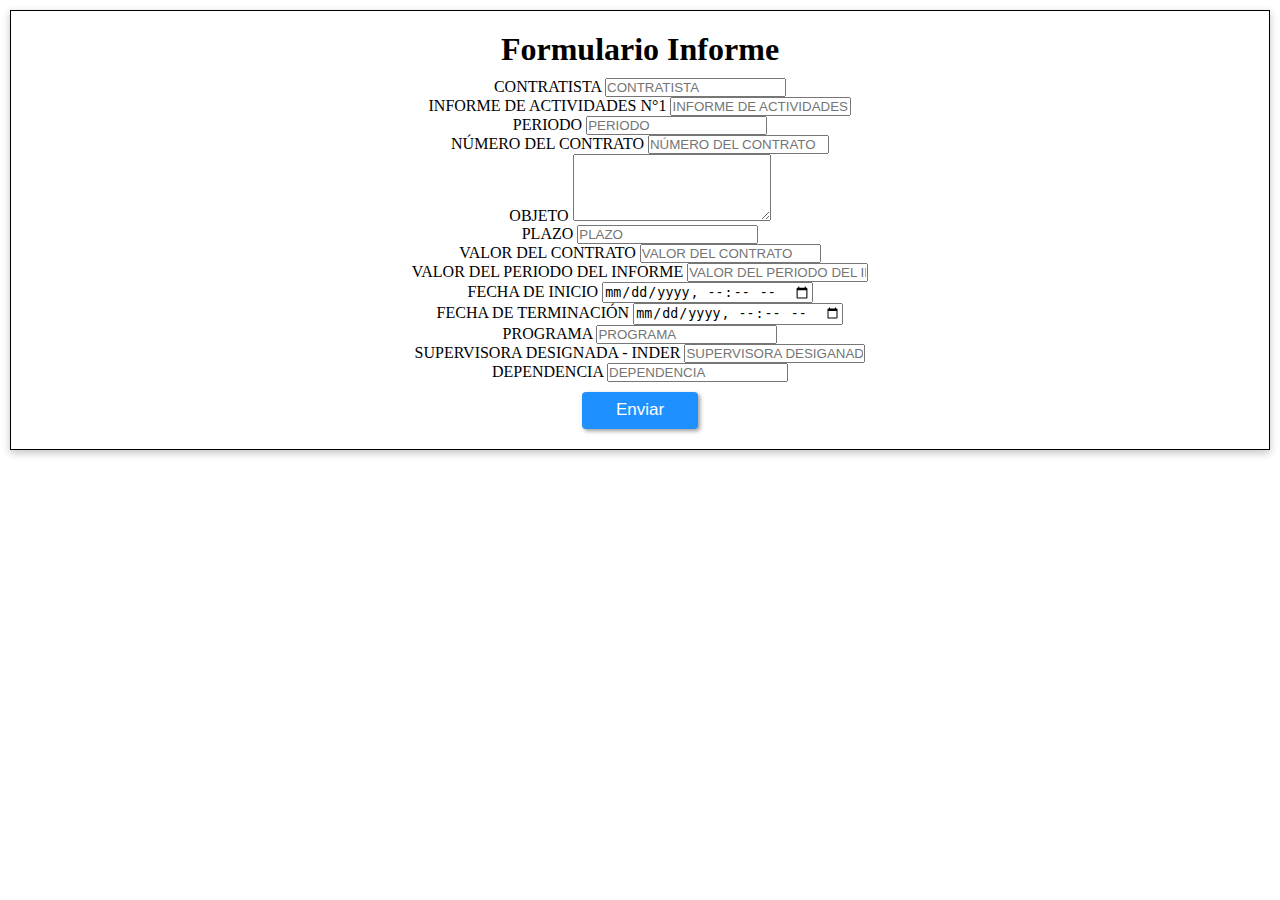
<file: formulario.html>
<!DOCTYPE html>
<html lang="es">

<head>
    <meta charset="UTF-8">
    <meta http-equiv="X-UA-Compatible" content="IE=edge">
    <meta name="viewport" content="width=device-width, initial-scale=1.0">
    <title>Formulario</title>
    <link rel="stylesheet" href="css/estilos_form.css">
    <link rel="shortcut icon" href="img/imagen_2.png" type="image/x-icon">
    <link href="https://cdn.jsdelivr.net/npm/bootstrap@5.3.0-alpha3/dist/css/bootstrap.min.css" rel="stylesheet"
        integrity="sha384-KK94CHFLLe+nY2dmCWGMq91rCGa5gtU4mk92HdvYe+M/SXH301p5ILy+dN9+nJOZ" crossorigin="anonymous">
</head>

<body>

    <!-- container padre -->
    <div class="container-fluid">

         <!-- container secundario -->
        <div class="container">

            <!-- formulario de registro de datos -->
            <form action="">

                <div class="titulo">
                    <h1>Formulario Informe</h1>
                </div>


                <div class="mb-3">
                    <label for="exampleFormControlInput1" class="form-label">CONTRATISTA</label>
                    <input type="text" class="form-control" id="exampleFormControlInput1" placeholder="CONTRATISTA">
                </div>

                <div class="mb-3">
                    <label for="exampleFormControlInput1" class="form-label">INFORME DE ACTIVIDADES N°1</label>
                    <input type="text" class="form-control" id="exampleFormControlInput1"
                        placeholder="INFORME DE ACTIVIDADES N°1">
                </div>

                <div class="mb-3">
                    <label for="exampleFormControlInput1" class="form-label">PERIODO</label>
                    <input type="text" class="form-control" id="exampleFormControlInput1"
                        placeholder="PERIODO">
                </div>

                <div class="mb-3">
                    <label for="exampleFormControlInput1" class="form-label">NÚMERO DEL CONTRATO</label>
                    <input type="text" class="form-control" id="exampleFormControlInput1"
                        placeholder="NÚMERO DEL CONTRATO">
                </div>
                <div class="mb-3">
                    <label for="exampleFormControlTextarea1" class="form-label">OBJETO</label>
                    <textarea class="form-control" id="exampleFormControlTextarea1" rows="3"></textarea>
                </div>

                <div class="mb-3">
                    <label for="exampleFormControlInput1" class="form-label">PLAZO</label>
                    <input type="text" class="form-control" id="exampleFormControlInput1"
                        placeholder="PLAZO">
                </div>

                <div class="mb-3">
                    <label for="exampleFormControlInput1" class="form-label">VALOR DEL CONTRATO</label>
                    <input type="text" class="form-control" id="exampleFormControlInput1"
                        placeholder="VALOR DEL CONTRATO">
                </div>

                <div class="mb-3">
                    <label for="exampleFormControlInput1" class="form-label">VALOR DEL PERIODO DEL INFORME</label>
                    <input type="text" class="form-control" id="exampleFormControlInput1"
                        placeholder="VALOR DEL PERIODO DEL INFORME">
                </div>

                <div class="mb-3">
                    <label for="exampleFormControlInput1" class="form-label">FECHA DE INICIO</label>
                    <input type="datetime-local" class="form-control" id="exampleFormControlInput1">
                </div>

                <div class="mb-3">
                    <label for="exampleFormControlInput1" class="form-label">FECHA DE TERMINACIÓN</label>
                    <input type="datetime-local" class="form-control" id="exampleFormControlInput1">
                </div>

                <div class="mb-3">
                    <label for="exampleFormControlInput1" class="form-label">PROGRAMA</label>
                    <input type="text" class="form-control" id="exampleFormControlInput1"
                        placeholder="PROGRAMA">
                </div>

                <div class="mb-3">
                    <label for="exampleFormControlInput1" class="form-label">SUPERVISORA DESIGNADA - INDER</label>
                    <input type="text" class="form-control" id="exampleFormControlInput1"
                        placeholder="SUPERVISORA DESIGANADA - INDER">
                </div>

                <div class="mb-3">
                    <label for="exampleFormControlInput1" class="form-label">DEPENDENCIA</label>
                    <input type="text" class="form-control" id="exampleFormControlInput1"
                        placeholder="DEPENDENCIA">
                </div>

                <div class="button">
                    <button>
                        Enviar
                    </button>
                </div>
            </form>


        </div>
    </div>
    <script src="https://cdn.jsdelivr.net/npm/bootstrap@5.3.0-alpha3/dist/js/bootstrap.bundle.min.js"
        integrity="sha384-ENjdO4Dr2bkBIFxQpeoTz1HIcje39Wm4jDKdf19U8gI4ddQ3GYNS7NTKfAdVQSZe"
        crossorigin="anonymous"></script>
</body>

</html>
</file>
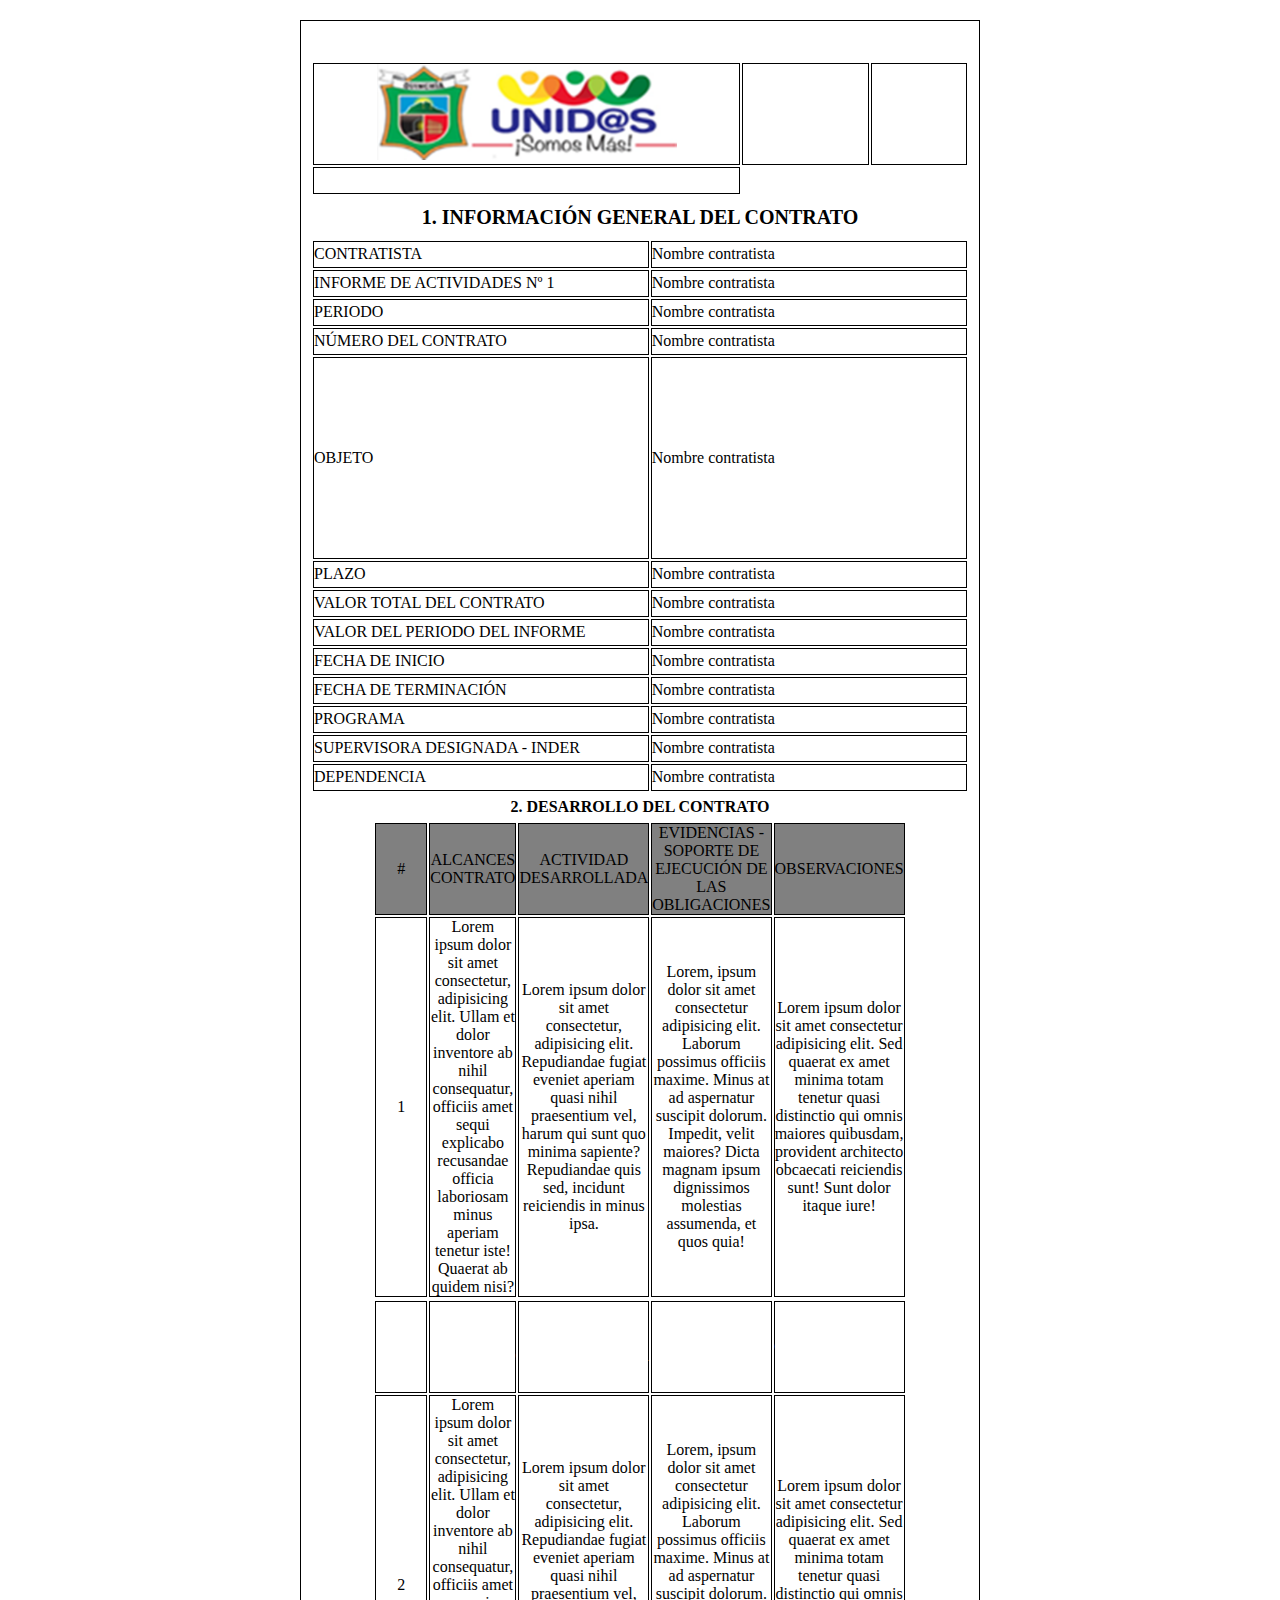
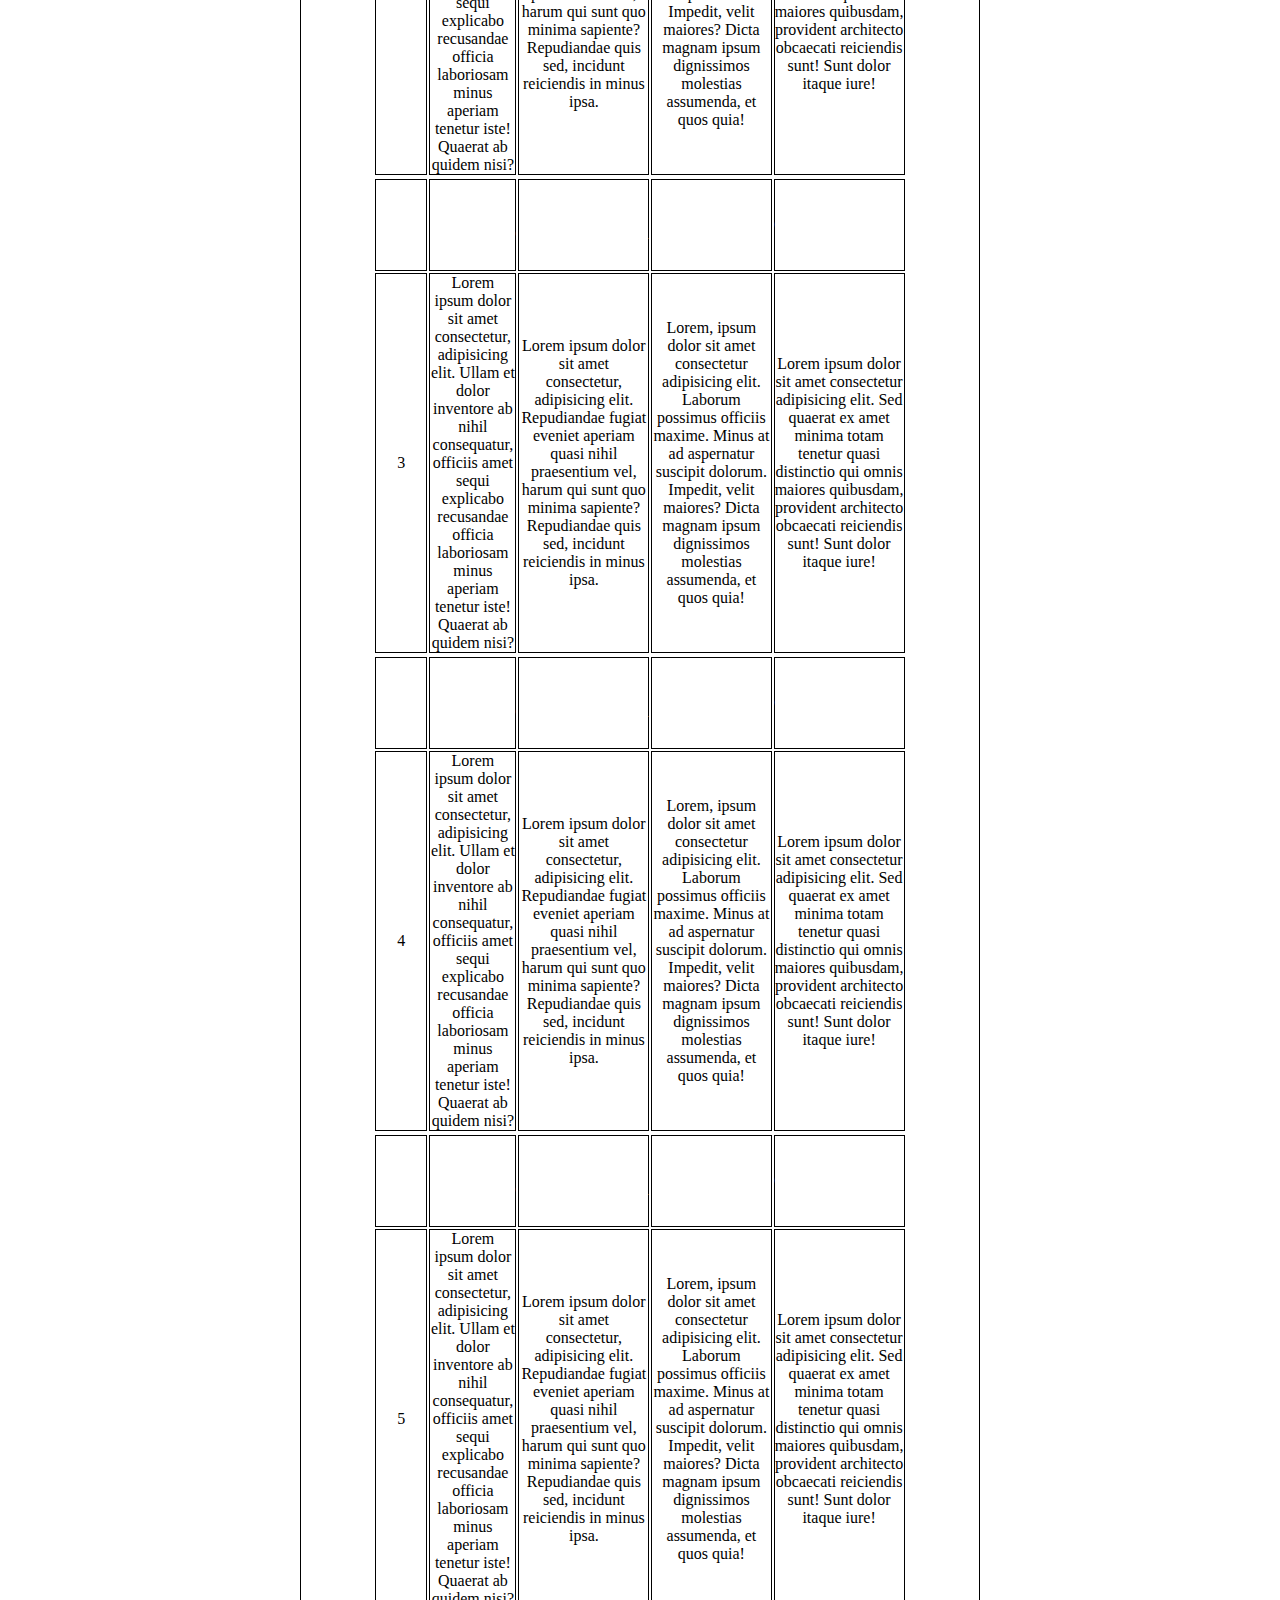
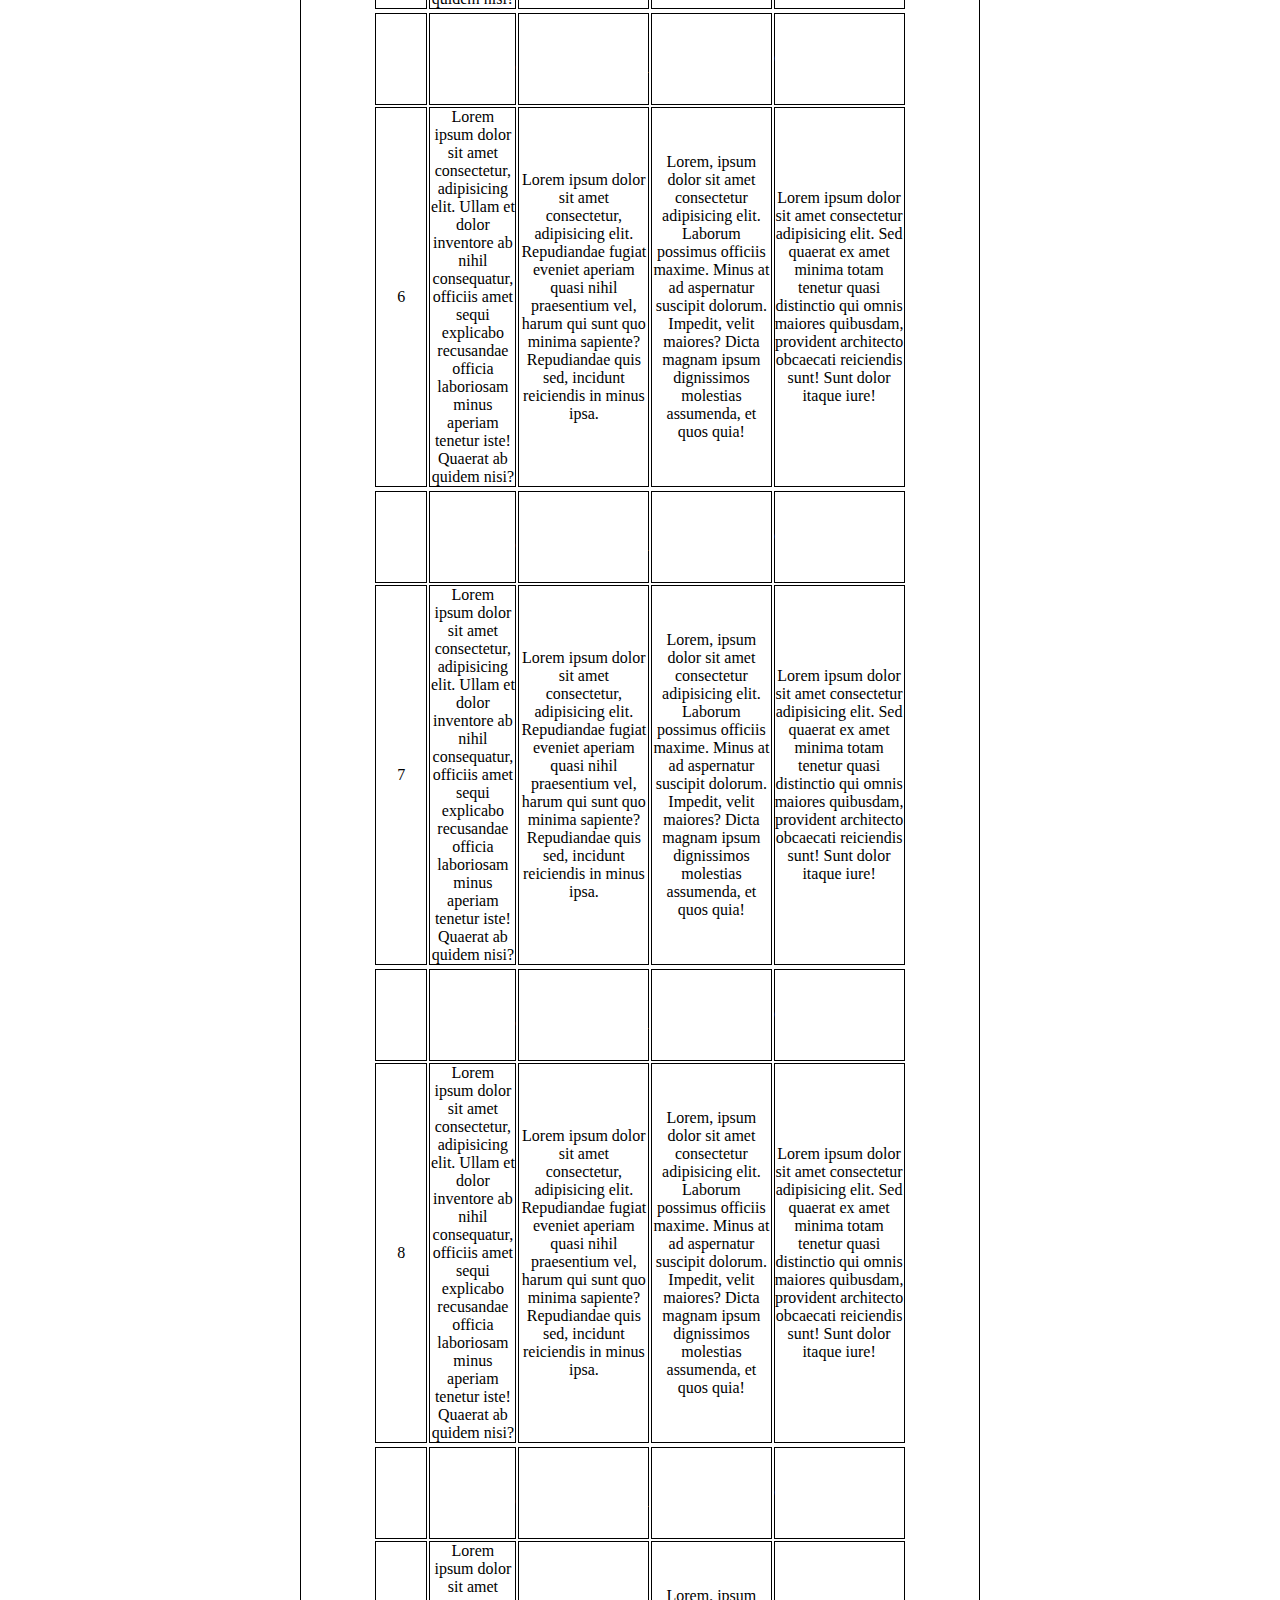
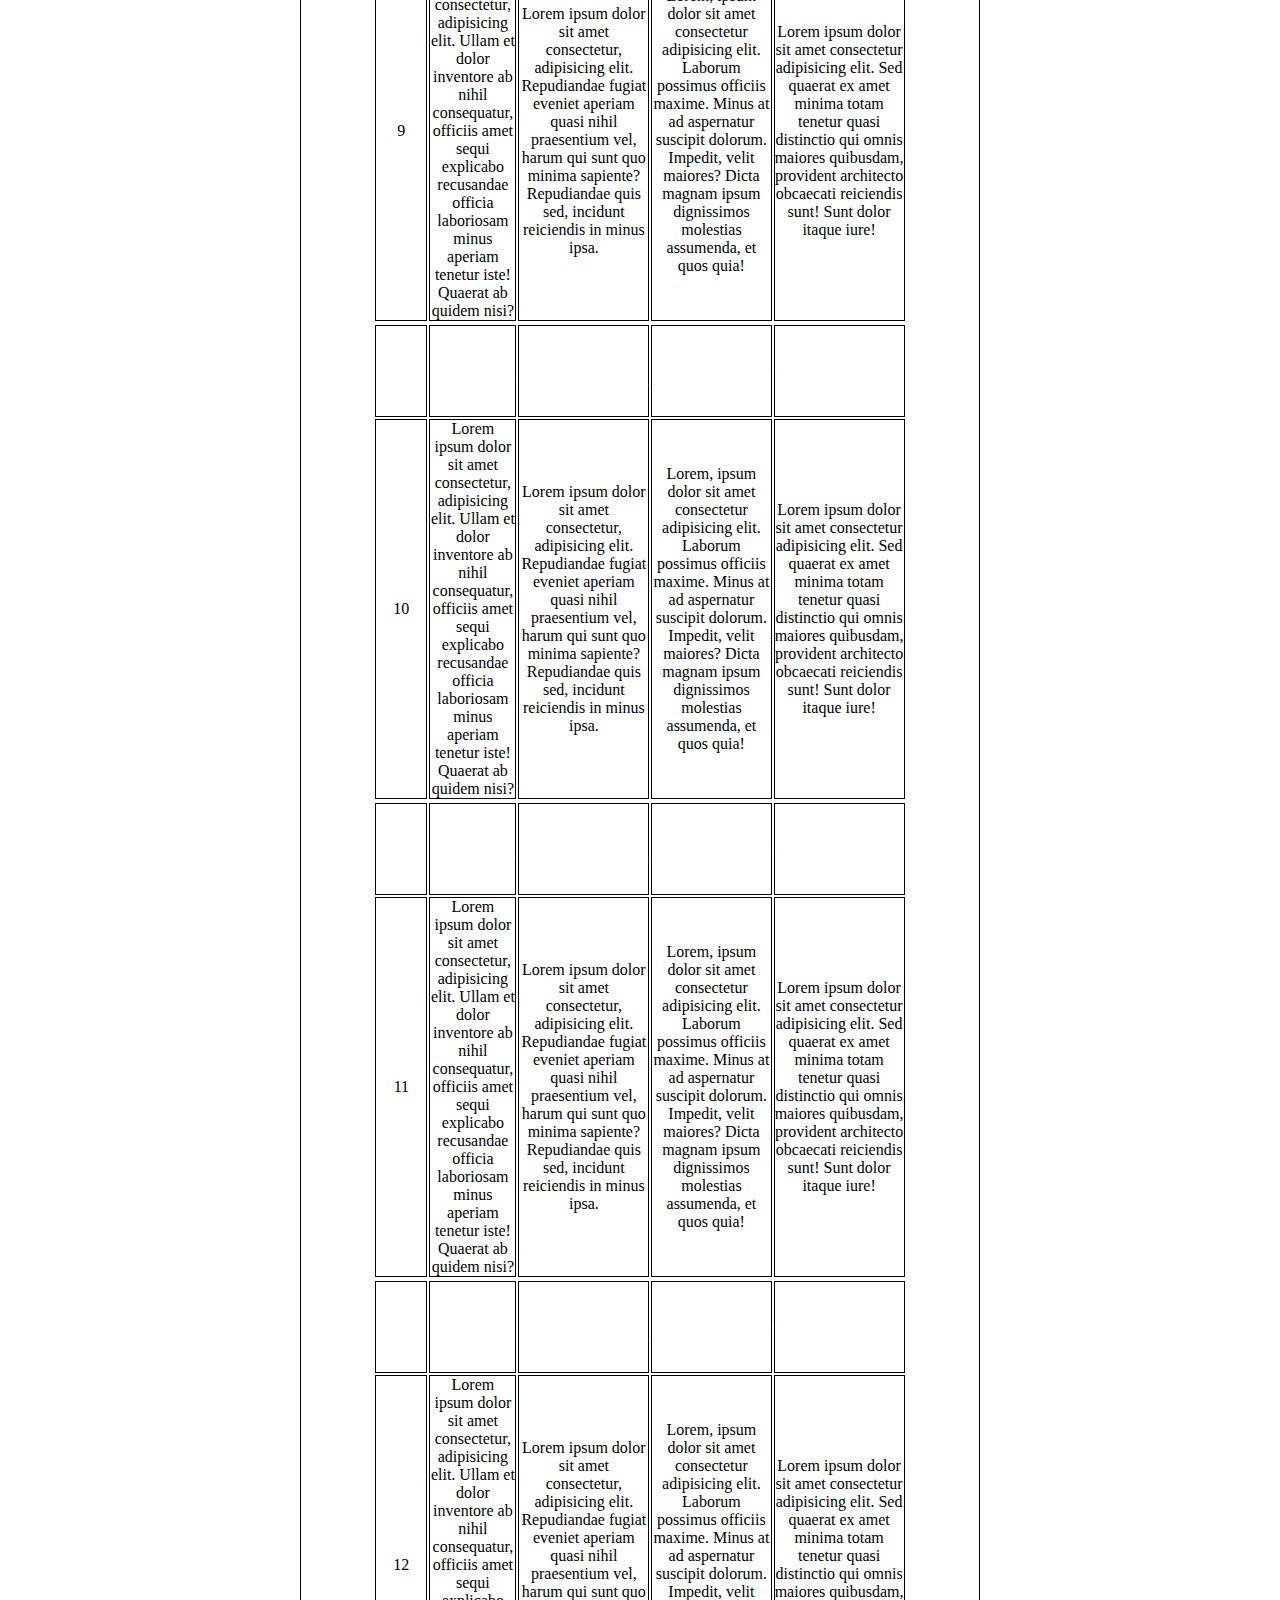
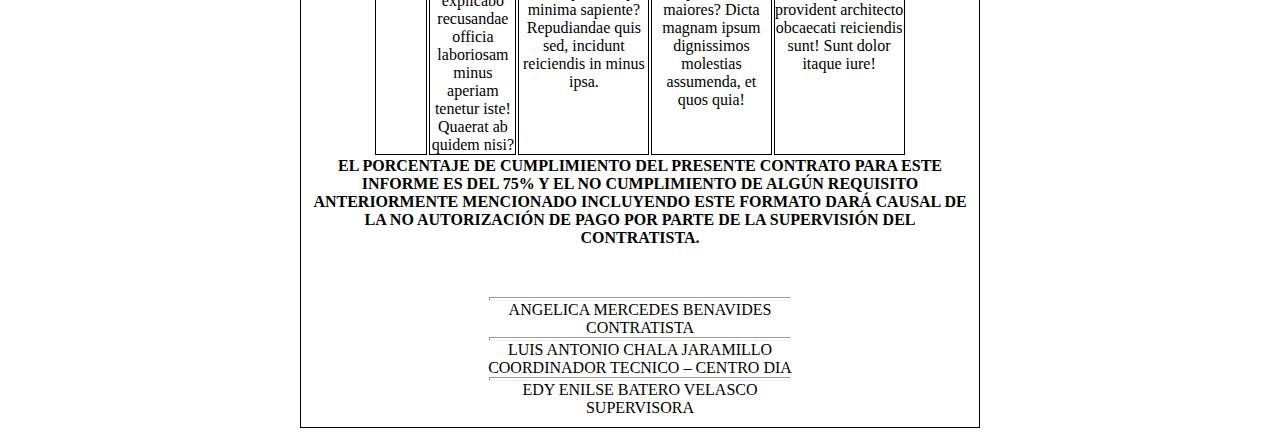
<file: index2.html>
<!DOCTYPE html>
<html lang="en">

<head>
    <meta charset="UTF-8">
    <meta http-equiv="X-UA-Compatible" content="IE=edge">
    <meta name="viewport" content="width=device-width, initial-scale=1.0">
    <title>Gestión documental</title>
    <link rel="stylesheet" href="css/estilos.css">
</head>

<body>
    <div class="container">

        <table class="tablauno">
            <tr>
                <th id="imagen">
                    <img src="img/imagen_contrato.png" alt="">
                </th>
                <td id="uno"></td>
                <td id="dos"></td>
            </tr>
            <div class="tresa">

                <tr>
                    <td id="tres"></td>
                </tr>
            </div>

        </table>
        <div class="titulouno">

            <h4>1. INFORMACIÓN GENERAL DEL CONTRATO</h1>
        </div>
        
        <table class="tablados">
            <tr>
                <td>CONTRATISTA</td>
                <td>Nombre contratista</td>
            </tr>
            <tr>
                <td>INFORME DE ACTIVIDADES Nº 1</td>
                <td>Nombre contratista</td>
            </tr>
            <tr>
                <td>PERIODO</td>
                <td>Nombre contratista</td>
            </tr>
            <tr>
                <td>NÚMERO DEL CONTRATO</td>
                <td>Nombre contratista</td>
            </tr>
            <tr>
                <td id="objeto">OBJETO</td>
                <td id="objetodos">Nombre contratista</td>
            </tr>
            <tr>
                <td>PLAZO</td>
                <td>Nombre contratista</td>
            </tr>
            <tr>
                <td>VALOR TOTAL DEL CONTRATO</td>
                <td>Nombre contratista</td>
            </tr>
            <tr>
                <td>VALOR DEL PERIODO DEL INFORME</td>
                <td>Nombre contratista</td>
            </tr>
            <tr>
                <td>FECHA DE INICIO</td>
                <td>Nombre contratista</td>
            </tr>
            <tr>
                <td>FECHA DE TERMINACIÓN</td>
                <td>Nombre contratista</td>
            </tr>
            <tr>
                <td>PROGRAMA</td>
                <td>Nombre contratista</td>
            </tr>
            <tr>
                <td>SUPERVISORA DESIGNADA - INDER</td>
                <td>Nombre contratista</td>
            </tr>
            <tr>
                <td>DEPENDENCIA</td>
                <td>Nombre contratista</td>
            </tr>
        </table>

        <div class="titulodos">

            <h4>2. DESARROLLO DEL CONTRATO</h1>
        </div>

        <table class="tablatres">
            <tr id="cabeza">
                <td id="numeroa">#</td>
                <td>ALCANCES CONTRATO</td>
                <td>ACTIVIDAD DESARROLLADA</td>
                <td>EVIDENCIAS - SOPORTE DE EJECUCIÓN DE LAS OBLIGACIONES</td>
                <td>OBSERVACIONES</td>
            </tr>
            <tr>
                <td>1</td>
                <td>Lorem ipsum dolor sit amet consectetur, adipisicing elit. Ullam et dolor inventore ab nihil consequatur, officiis amet sequi explicabo recusandae officia laboriosam minus aperiam tenetur iste! Quaerat ab quidem nisi?</td>
                <td>Lorem ipsum dolor sit amet consectetur, adipisicing elit. Repudiandae fugiat eveniet aperiam quasi nihil praesentium vel, harum qui sunt quo minima sapiente? Repudiandae quis sed, incidunt reiciendis in minus ipsa.</td>
                <td>Lorem, ipsum dolor sit amet consectetur adipisicing elit. Laborum possimus officiis maxime. Minus at ad aspernatur suscipit dolorum. Impedit, velit maiores? Dicta magnam ipsum dignissimos molestias assumenda, et quos quia!</td>
                <td>Lorem ipsum dolor sit amet consectetur adipisicing elit. Sed quaerat ex amet minima totam tenetur quasi distinctio qui omnis maiores quibusdam, provident architecto obcaecati reiciendis sunt! Sunt dolor itaque iure!</td>
            </tr>
        </table>
        <table class="tablatres">
            <tr id="invi">
                <td id="numeroa">#</td>
                <td>ALCANCES CONTRATO</td>
                <td>ACTIVIDAD DESARROLLADA</td>
                <td>EVIDENCIAS - SOPORTE DE EJECUCIÓN DE LAS OBLIGACIONES</td>
                <td>OBSERVACIONES</td>
            </tr>
            <tr>
                <td>2</td>
                <td>Lorem ipsum dolor sit amet consectetur, adipisicing elit. Ullam et dolor inventore ab nihil consequatur, officiis amet sequi explicabo recusandae officia laboriosam minus aperiam tenetur iste! Quaerat ab quidem nisi?</td>
                <td>Lorem ipsum dolor sit amet consectetur, adipisicing elit. Repudiandae fugiat eveniet aperiam quasi nihil praesentium vel, harum qui sunt quo minima sapiente? Repudiandae quis sed, incidunt reiciendis in minus ipsa.</td>
                <td>Lorem, ipsum dolor sit amet consectetur adipisicing elit. Laborum possimus officiis maxime. Minus at ad aspernatur suscipit dolorum. Impedit, velit maiores? Dicta magnam ipsum dignissimos molestias assumenda, et quos quia!</td>
                <td>Lorem ipsum dolor sit amet consectetur adipisicing elit. Sed quaerat ex amet minima totam tenetur quasi distinctio qui omnis maiores quibusdam, provident architecto obcaecati reiciendis sunt! Sunt dolor itaque iure!</td>
            </tr>
        </table>
        <table class="tablatres">
            <tr id="invi">
                <td id="numeroa">#</td>
                <td>ALCANCES CONTRATO</td>
                <td>ACTIVIDAD DESARROLLADA</td>
                <td>EVIDENCIAS - SOPORTE DE EJECUCIÓN DE LAS OBLIGACIONES</td>
                <td>OBSERVACIONES</td>
            </tr>
            <tr>
                <td>3</td>
                <td>Lorem ipsum dolor sit amet consectetur, adipisicing elit. Ullam et dolor inventore ab nihil consequatur, officiis amet sequi explicabo recusandae officia laboriosam minus aperiam tenetur iste! Quaerat ab quidem nisi?</td>
                <td>Lorem ipsum dolor sit amet consectetur, adipisicing elit. Repudiandae fugiat eveniet aperiam quasi nihil praesentium vel, harum qui sunt quo minima sapiente? Repudiandae quis sed, incidunt reiciendis in minus ipsa.</td>
                <td>Lorem, ipsum dolor sit amet consectetur adipisicing elit. Laborum possimus officiis maxime. Minus at ad aspernatur suscipit dolorum. Impedit, velit maiores? Dicta magnam ipsum dignissimos molestias assumenda, et quos quia!</td>
                <td>Lorem ipsum dolor sit amet consectetur adipisicing elit. Sed quaerat ex amet minima totam tenetur quasi distinctio qui omnis maiores quibusdam, provident architecto obcaecati reiciendis sunt! Sunt dolor itaque iure!</td>
            </tr>
        </table>
        <table class="tablatres">
            <tr id="invi">
                <td id="numeroa">#</td>
                <td>ALCANCES CONTRATO</td>
                <td>ACTIVIDAD DESARROLLADA</td>
                <td>EVIDENCIAS - SOPORTE DE EJECUCIÓN DE LAS OBLIGACIONES</td>
                <td>OBSERVACIONES</td>
            </tr>
            <tr>
                <td>4</td>
                <td>Lorem ipsum dolor sit amet consectetur, adipisicing elit. Ullam et dolor inventore ab nihil consequatur, officiis amet sequi explicabo recusandae officia laboriosam minus aperiam tenetur iste! Quaerat ab quidem nisi?</td>
                <td>Lorem ipsum dolor sit amet consectetur, adipisicing elit. Repudiandae fugiat eveniet aperiam quasi nihil praesentium vel, harum qui sunt quo minima sapiente? Repudiandae quis sed, incidunt reiciendis in minus ipsa.</td>
                <td>Lorem, ipsum dolor sit amet consectetur adipisicing elit. Laborum possimus officiis maxime. Minus at ad aspernatur suscipit dolorum. Impedit, velit maiores? Dicta magnam ipsum dignissimos molestias assumenda, et quos quia!</td>
                <td>Lorem ipsum dolor sit amet consectetur adipisicing elit. Sed quaerat ex amet minima totam tenetur quasi distinctio qui omnis maiores quibusdam, provident architecto obcaecati reiciendis sunt! Sunt dolor itaque iure!</td>
            </tr>
        </table>
        <table class="tablatres">
            <tr id="invi">
                <td id="numeroa">#</td>
                <td>ALCANCES CONTRATO</td>
                <td>ACTIVIDAD DESARROLLADA</td>
                <td>EVIDENCIAS - SOPORTE DE EJECUCIÓN DE LAS OBLIGACIONES</td>
                <td>OBSERVACIONES</td>
            </tr>
            <tr>
                <td>5</td>
                <td>Lorem ipsum dolor sit amet consectetur, adipisicing elit. Ullam et dolor inventore ab nihil consequatur, officiis amet sequi explicabo recusandae officia laboriosam minus aperiam tenetur iste! Quaerat ab quidem nisi?</td>
                <td>Lorem ipsum dolor sit amet consectetur, adipisicing elit. Repudiandae fugiat eveniet aperiam quasi nihil praesentium vel, harum qui sunt quo minima sapiente? Repudiandae quis sed, incidunt reiciendis in minus ipsa.</td>
                <td>Lorem, ipsum dolor sit amet consectetur adipisicing elit. Laborum possimus officiis maxime. Minus at ad aspernatur suscipit dolorum. Impedit, velit maiores? Dicta magnam ipsum dignissimos molestias assumenda, et quos quia!</td>
                <td>Lorem ipsum dolor sit amet consectetur adipisicing elit. Sed quaerat ex amet minima totam tenetur quasi distinctio qui omnis maiores quibusdam, provident architecto obcaecati reiciendis sunt! Sunt dolor itaque iure!</td>
            </tr>
        </table>
        <table class="tablatres">
            <tr id="invi">
                <td id="numeroa">#</td>
                <td>ALCANCES CONTRATO</td>
                <td>ACTIVIDAD DESARROLLADA</td>
                <td>EVIDENCIAS - SOPORTE DE EJECUCIÓN DE LAS OBLIGACIONES</td>
                <td>OBSERVACIONES</td>
            </tr>
            <tr>
                <td>6</td>
                <td>Lorem ipsum dolor sit amet consectetur, adipisicing elit. Ullam et dolor inventore ab nihil consequatur, officiis amet sequi explicabo recusandae officia laboriosam minus aperiam tenetur iste! Quaerat ab quidem nisi?</td>
                <td>Lorem ipsum dolor sit amet consectetur, adipisicing elit. Repudiandae fugiat eveniet aperiam quasi nihil praesentium vel, harum qui sunt quo minima sapiente? Repudiandae quis sed, incidunt reiciendis in minus ipsa.</td>
                <td>Lorem, ipsum dolor sit amet consectetur adipisicing elit. Laborum possimus officiis maxime. Minus at ad aspernatur suscipit dolorum. Impedit, velit maiores? Dicta magnam ipsum dignissimos molestias assumenda, et quos quia!</td>
                <td>Lorem ipsum dolor sit amet consectetur adipisicing elit. Sed quaerat ex amet minima totam tenetur quasi distinctio qui omnis maiores quibusdam, provident architecto obcaecati reiciendis sunt! Sunt dolor itaque iure!</td>
            </tr>
        </table>
        <table class="tablatres">
            <tr id="invi">
                <td id="numeroa">#</td>
                <td>ALCANCES CONTRATO</td>
                <td>ACTIVIDAD DESARROLLADA</td>
                <td>EVIDENCIAS - SOPORTE DE EJECUCIÓN DE LAS OBLIGACIONES</td>
                <td>OBSERVACIONES</td>
            </tr>
            <tr>
                <td>7</td>
                <td>Lorem ipsum dolor sit amet consectetur, adipisicing elit. Ullam et dolor inventore ab nihil consequatur, officiis amet sequi explicabo recusandae officia laboriosam minus aperiam tenetur iste! Quaerat ab quidem nisi?</td>
                <td>Lorem ipsum dolor sit amet consectetur, adipisicing elit. Repudiandae fugiat eveniet aperiam quasi nihil praesentium vel, harum qui sunt quo minima sapiente? Repudiandae quis sed, incidunt reiciendis in minus ipsa.</td>
                <td>Lorem, ipsum dolor sit amet consectetur adipisicing elit. Laborum possimus officiis maxime. Minus at ad aspernatur suscipit dolorum. Impedit, velit maiores? Dicta magnam ipsum dignissimos molestias assumenda, et quos quia!</td>
                <td>Lorem ipsum dolor sit amet consectetur adipisicing elit. Sed quaerat ex amet minima totam tenetur quasi distinctio qui omnis maiores quibusdam, provident architecto obcaecati reiciendis sunt! Sunt dolor itaque iure!</td>
            </tr>
        </table>
        <table class="tablatres">
            <tr id="invi">
                <td id="numeroa">#</td>
                <td>ALCANCES CONTRATO</td>
                <td>ACTIVIDAD DESARROLLADA</td>
                <td>EVIDENCIAS - SOPORTE DE EJECUCIÓN DE LAS OBLIGACIONES</td>
                <td>OBSERVACIONES</td>
            </tr>
            <tr>
                <td>8</td>
                <td>Lorem ipsum dolor sit amet consectetur, adipisicing elit. Ullam et dolor inventore ab nihil consequatur, officiis amet sequi explicabo recusandae officia laboriosam minus aperiam tenetur iste! Quaerat ab quidem nisi?</td>
                <td>Lorem ipsum dolor sit amet consectetur, adipisicing elit. Repudiandae fugiat eveniet aperiam quasi nihil praesentium vel, harum qui sunt quo minima sapiente? Repudiandae quis sed, incidunt reiciendis in minus ipsa.</td>
                <td>Lorem, ipsum dolor sit amet consectetur adipisicing elit. Laborum possimus officiis maxime. Minus at ad aspernatur suscipit dolorum. Impedit, velit maiores? Dicta magnam ipsum dignissimos molestias assumenda, et quos quia!</td>
                <td>Lorem ipsum dolor sit amet consectetur adipisicing elit. Sed quaerat ex amet minima totam tenetur quasi distinctio qui omnis maiores quibusdam, provident architecto obcaecati reiciendis sunt! Sunt dolor itaque iure!</td>
            </tr>
        </table>
        <table class="tablatres">
            <tr id="invi">
                <td id="numeroa">#</td>
                <td>ALCANCES CONTRATO</td>
                <td>ACTIVIDAD DESARROLLADA</td>
                <td>EVIDENCIAS - SOPORTE DE EJECUCIÓN DE LAS OBLIGACIONES</td>
                <td>OBSERVACIONES</td>
            </tr>
            <tr>
                <td>9</td>
                <td>Lorem ipsum dolor sit amet consectetur, adipisicing elit. Ullam et dolor inventore ab nihil consequatur, officiis amet sequi explicabo recusandae officia laboriosam minus aperiam tenetur iste! Quaerat ab quidem nisi?</td>
                <td>Lorem ipsum dolor sit amet consectetur, adipisicing elit. Repudiandae fugiat eveniet aperiam quasi nihil praesentium vel, harum qui sunt quo minima sapiente? Repudiandae quis sed, incidunt reiciendis in minus ipsa.</td>
                <td>Lorem, ipsum dolor sit amet consectetur adipisicing elit. Laborum possimus officiis maxime. Minus at ad aspernatur suscipit dolorum. Impedit, velit maiores? Dicta magnam ipsum dignissimos molestias assumenda, et quos quia!</td>
                <td>Lorem ipsum dolor sit amet consectetur adipisicing elit. Sed quaerat ex amet minima totam tenetur quasi distinctio qui omnis maiores quibusdam, provident architecto obcaecati reiciendis sunt! Sunt dolor itaque iure!</td>
            </tr>
        </table>
        <table class="tablatres">
            <tr id="invi">
                <td id="numero">#</td>
                <td>ALCANCES CONTRATO</td>
                <td>ACTIVIDAD DESARROLLADA</td>
                <td>EVIDENCIAS - SOPORTE DE EJECUCIÓN DE LAS OBLIGACIONES</td>
                <td>OBSERVACIONES</td>
            </tr>
            <tr>
                <td>10</td>
                <td>Lorem ipsum dolor sit amet consectetur, adipisicing elit. Ullam et dolor inventore ab nihil consequatur, officiis amet sequi explicabo recusandae officia laboriosam minus aperiam tenetur iste! Quaerat ab quidem nisi?</td>
                <td>Lorem ipsum dolor sit amet consectetur, adipisicing elit. Repudiandae fugiat eveniet aperiam quasi nihil praesentium vel, harum qui sunt quo minima sapiente? Repudiandae quis sed, incidunt reiciendis in minus ipsa.</td>
                <td>Lorem, ipsum dolor sit amet consectetur adipisicing elit. Laborum possimus officiis maxime. Minus at ad aspernatur suscipit dolorum. Impedit, velit maiores? Dicta magnam ipsum dignissimos molestias assumenda, et quos quia!</td>
                <td>Lorem ipsum dolor sit amet consectetur adipisicing elit. Sed quaerat ex amet minima totam tenetur quasi distinctio qui omnis maiores quibusdam, provident architecto obcaecati reiciendis sunt! Sunt dolor itaque iure!</td>
            </tr>
        </table>
        <table class="tablatres">
            <tr id="invi">
                <td id="numero">#</td>
                <td>ALCANCES CONTRATO</td>
                <td>ACTIVIDAD DESARROLLADA</td>
                <td>EVIDENCIAS - SOPORTE DE EJECUCIÓN DE LAS OBLIGACIONES</td>
                <td>OBSERVACIONES</td>
            </tr>
            <tr>
                <td>11</td>
                <td>Lorem ipsum dolor sit amet consectetur, adipisicing elit. Ullam et dolor inventore ab nihil consequatur, officiis amet sequi explicabo recusandae officia laboriosam minus aperiam tenetur iste! Quaerat ab quidem nisi?</td>
                <td>Lorem ipsum dolor sit amet consectetur, adipisicing elit. Repudiandae fugiat eveniet aperiam quasi nihil praesentium vel, harum qui sunt quo minima sapiente? Repudiandae quis sed, incidunt reiciendis in minus ipsa.</td>
                <td>Lorem, ipsum dolor sit amet consectetur adipisicing elit. Laborum possimus officiis maxime. Minus at ad aspernatur suscipit dolorum. Impedit, velit maiores? Dicta magnam ipsum dignissimos molestias assumenda, et quos quia!</td>
                <td>Lorem ipsum dolor sit amet consectetur adipisicing elit. Sed quaerat ex amet minima totam tenetur quasi distinctio qui omnis maiores quibusdam, provident architecto obcaecati reiciendis sunt! Sunt dolor itaque iure!</td>
            </tr>
        </table>
        <table class="tablatres">
            <tr id="invi">
                <td id="numero">#</td>
                <td>ALCANCES CONTRATO</td>
                <td>ACTIVIDAD DESARROLLADA</td>
                <td>EVIDENCIAS - SOPORTE DE EJECUCIÓN DE LAS OBLIGACIONES</td>
                <td>OBSERVACIONES</td>
            </tr>
            <tr>
                <td>12</td>
                <td>Lorem ipsum dolor sit amet consectetur, adipisicing elit. Ullam et dolor inventore ab nihil consequatur, officiis amet sequi explicabo recusandae officia laboriosam minus aperiam tenetur iste! Quaerat ab quidem nisi?</td>
                <td>Lorem ipsum dolor sit amet consectetur, adipisicing elit. Repudiandae fugiat eveniet aperiam quasi nihil praesentium vel, harum qui sunt quo minima sapiente? Repudiandae quis sed, incidunt reiciendis in minus ipsa.</td>
                <td>Lorem, ipsum dolor sit amet consectetur adipisicing elit. Laborum possimus officiis maxime. Minus at ad aspernatur suscipit dolorum. Impedit, velit maiores? Dicta magnam ipsum dignissimos molestias assumenda, et quos quia!</td>
                <td>Lorem ipsum dolor sit amet consectetur adipisicing elit. Sed quaerat ex amet minima totam tenetur quasi distinctio qui omnis maiores quibusdam, provident architecto obcaecati reiciendis sunt! Sunt dolor itaque iure!</td>
            </tr>
        </table>

        <div class="fin">
            <h4>EL PORCENTAJE DE CUMPLIMIENTO DEL PRESENTE CONTRATO PARA ESTE INFORME ES DEL 75% Y EL NO CUMPLIMIENTO DE ALGÚN REQUISITO ANTERIORMENTE MENCIONADO INCLUYENDO ESTE FORMATO DARÁ CAUSAL DE LA NO AUTORIZACIÓN DE PAGO POR PARTE DE LA SUPERVISIÓN DEL CONTRATISTA.</h4>
        </div>

        <div class="firmas">
            <div class="firmauno">

                <hr>
                <p>ANGELICA MERCEDES BENAVIDES</p>
                <p>CONTRATISTA</p>
            </div>
            <div class="firmauno">
                <hr>
                <p>LUIS ANTONIO CHALA JARAMILLO	</p>
                <p>COORDINADOR TECNICO – CENTRO DIA</p>
            </div>
            <div class="firmauno">

                <hr>
                <p>EDY ENILSE BATERO VELASCO</p>
                <p>SUPERVISORA</p>
            </div>
        </div>

    </div>
</body>

</html>
</file>
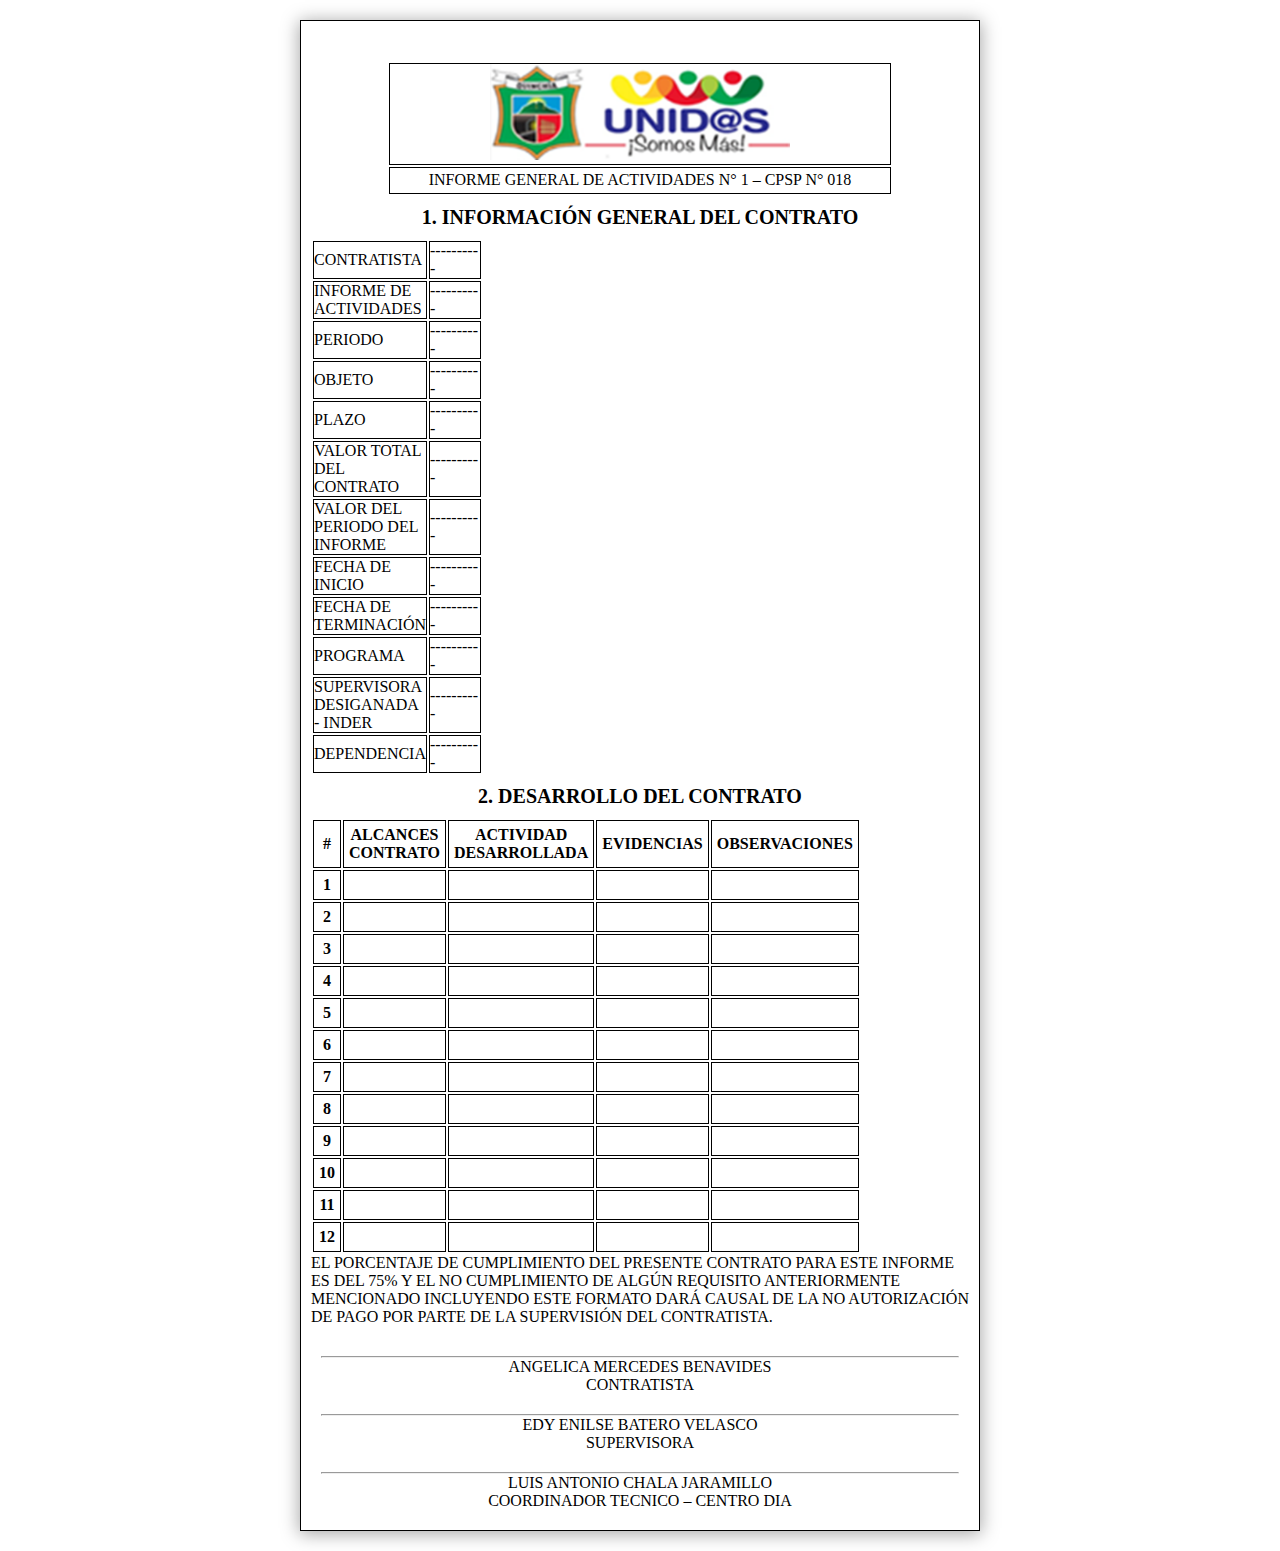
<file: info_general.html>
<!DOCTYPE html>
<html lang="es">

<head>
    <meta charset="UTF-8">
    <meta http-equiv="X-UA-Compatible" content="IE=edge">
    <meta name="viewport" content="width=device-width, initial-scale=1.0">
    <title>Información</title>
    <link rel="stylesheet" href="css/estilos_info_general.css">
    <link rel="shortcut icon" href="img/imagen_2.png" type="image/x-icon">
    <link href="https://cdn.jsdelivr.net/npm/bootstrap@5.3.0-alpha3/dist/css/bootstrap.min.css" rel="stylesheet"
        integrity="sha384-KK94CHFLLe+nY2dmCWGMq91rCGa5gtU4mk92HdvYe+M/SXH301p5ILy+dN9+nJOZ" crossorigin="anonymous">

</head>

<body>
    <!-- container padre -->
    <div class="container-fluid">

        <!-- container secundario -->
        <div class="container" id="container">

            <!-- Imagen y texto - Parte superior -->
            <table class="tablauno">
                <tr>
                    <th id="imagen">
                        <a href="index.html">

                            <img src="img/imagen_contrato.png" class="img-fluid" alt="">
                        </a>
                    </th>
                </tr>


                <tr>
                    <td id="uno">
                        INFORME GENERAL DE ACTIVIDADES N° 1 – CPSP N° 018
                    </td>



            </table>
            <!-- Titulo #1-->

            <div class="titulouno">

                <h4>1. INFORMACIÓN GENERAL DEL CONTRATO</h1>
            </div>

            <!-- Tabla de Información general -->
            <table class="table">

                <tbody>




                    <tr>


                        <td class="col-md-6 col-lg-6 col-sm-4 col-xs-4">CONTRATISTA</td>
                        <td>----------</td>

                    </tr>
                    <tr>


                        <td>INFORME DE ACTIVIDADES</td>
                        <td>----------</td>

                    </tr>
                    <tr>


                        <td>PERIODO</td>
                        <td>----------</td>

                    </tr>
                    <tr>


                        <td>OBJETO</td>
                        <td>----------</td>

                    </tr>
                    <tr>


                        <td>PLAZO</td>
                        <td>----------</td>

                    </tr>
                    <tr>


                        <td>VALOR TOTAL DEL CONTRATO</td>
                        <td>----------</td>

                    </tr>
                    <tr>


                        <td>VALOR DEL PERIODO DEL INFORME</td>
                        <td>----------</td>

                    </tr>
                    <tr>


                        <td>FECHA DE INICIO</td>
                        <td>----------</td>

                    </tr>
                    <tr>


                        <td>FECHA DE TERMINACIÓN</td>
                        <td>----------</td>

                    </tr>
                    <tr>


                        <td>PROGRAMA</td>
                        <td>----------</td>

                    </tr>
                    <tr>


                        <td>SUPERVISORA DESIGANADA - INDER</td>
                        <td>----------</td>

                    </tr>
                    <tr>


                        <td>DEPENDENCIA</td>
                        <td>----------</td>

                    </tr>





                </tbody>

            </table>

            <!-- Titulo #2 -->

            <div class="titulouno">

                <h4>2. DESARROLLO DEL CONTRATO</h1>
            </div>

            <!-- Tabla de Desarrollo del contrato -->


            <div class="table-responsive">


                <table class="table ">

                    <tbody>




                        <tr>

                            <th id="titulo" scope="col" class="col-md-1">#</th>
                            <td id="titulo" class="col-md-3">ALCANCES CONTRATO</td>
                            <td id="titulo" class="col-md-4">ACTIVIDAD DESARROLLADA</td>
                            <td id="titulo" class="col-md-2">EVIDENCIAS </td>
                            <td id="titulo" class="col-md-2">OBSERVACIONES</td>
                        </tr>
                        <tr>

                            <th scope="row" id="titulo">1</th>
                            <td></td>
                            <td></td>
                            <td></td>
                            <td></td>
                        </tr>
                        <tr>

                            <th scope="row" id="titulo">2</th>
                            <td></td>
                            <td></td>
                            <td></td>
                            <td></td>
                        </tr>
                        <tr>

                            <th scope="row" id="titulo">3</th>
                            <td></td>
                            <td></td>
                            <td></td>
                            <td></td>
                        </tr>
                        <tr>

                            <th scope="row" id="titulo">4</th>
                            <td></td>
                            <td></td>
                            <td></td>
                            <td></td>
                        </tr>
                        <tr>

                            <th scope="row" id="titulo">5</th>
                            <td></td>
                            <td></td>
                            <td></td>
                            <td></td>
                        </tr>
                        <tr>

                            <th scope="row" id="titulo">6</th>
                            <td></td>
                            <td></td>
                            <td></td>
                            <td></td>
                        </tr>
                        <tr>

                            <th scope="row" id="titulo">7</th>
                            <td></td>
                            <td></td>
                            <td></td>
                            <td></td>
                        </tr>
                        <tr>

                            <th scope="row" id="titulo">8</th>
                            <td></td>
                            <td></td>
                            <td></td>
                            <td></td>
                        </tr>
                        <tr>

                            <th scope="row" id="titulo">9</th>
                            <td></td>
                            <td></td>
                            <td></td>
                            <td></td>
                        </tr>
                        <tr>

                            <th scope="row" id="titulo">10</th>
                            <td></td>
                            <td></td>
                            <td></td>
                            <td></td>
                        </tr>
                        <tr>

                            <th scope="row" id="titulo">11</th>
                            <td></td>
                            <td></td>
                            <td></td>
                            <td></td>
                        </tr>
                        <tr>

                            <th scope="row" id="titulo">12</th>
                            <td></td>
                            <td></td>
                            <td></td>
                            <td></td>
                        </tr>

                    </tbody>

                </table>




            </div>

            <!-- Texto Final -->
            <div class="textdos">
                <p>EL PORCENTAJE DE CUMPLIMIENTO DEL PRESENTE CONTRATO PARA ESTE INFORME ES DEL 75% Y EL NO
                    CUMPLIMIENTO
                    DE ALGÚN REQUISITO ANTERIORMENTE MENCIONADO INCLUYENDO ESTE FORMATO DARÁ CAUSAL DE LA NO
                    AUTORIZACIÓN DE PAGO POR PARTE DE LA SUPERVISIÓN DEL CONTRATISTA.</p>

            </div>

            <!-- firmas -->

            <div class="firmas">
                <div class="container text-center">
                    <div class="row">
                        <div class="col">
                            <hr>
                            <p>ANGELICA MERCEDES BENAVIDES</p>
                            <p>CONTRATISTA</p>
                        </div>
                        <div class="col">
                            <hr>
                            <p>EDY ENILSE BATERO VELASCO</p>
                            <p>SUPERVISORA</p>
                        </div>
                        <div class="col">
                            <hr>
                            <p>LUIS ANTONIO CHALA JARAMILLO</p>
                            <p>COORDINADOR TECNICO – CENTRO DIA</p>
                        </div>
                    </div>
                </div>
            </div>

        </div>
    </div>


    <script src="https://cdn.jsdelivr.net/npm/bootstrap@5.3.0-alpha3/dist/js/bootstrap.bundle.min.js"
        integrity="sha384-ENjdO4Dr2bkBIFxQpeoTz1HIcje39Wm4jDKdf19U8gI4ddQ3GYNS7NTKfAdVQSZe"
        crossorigin="anonymous"></script>
</body>

</html>
</file>
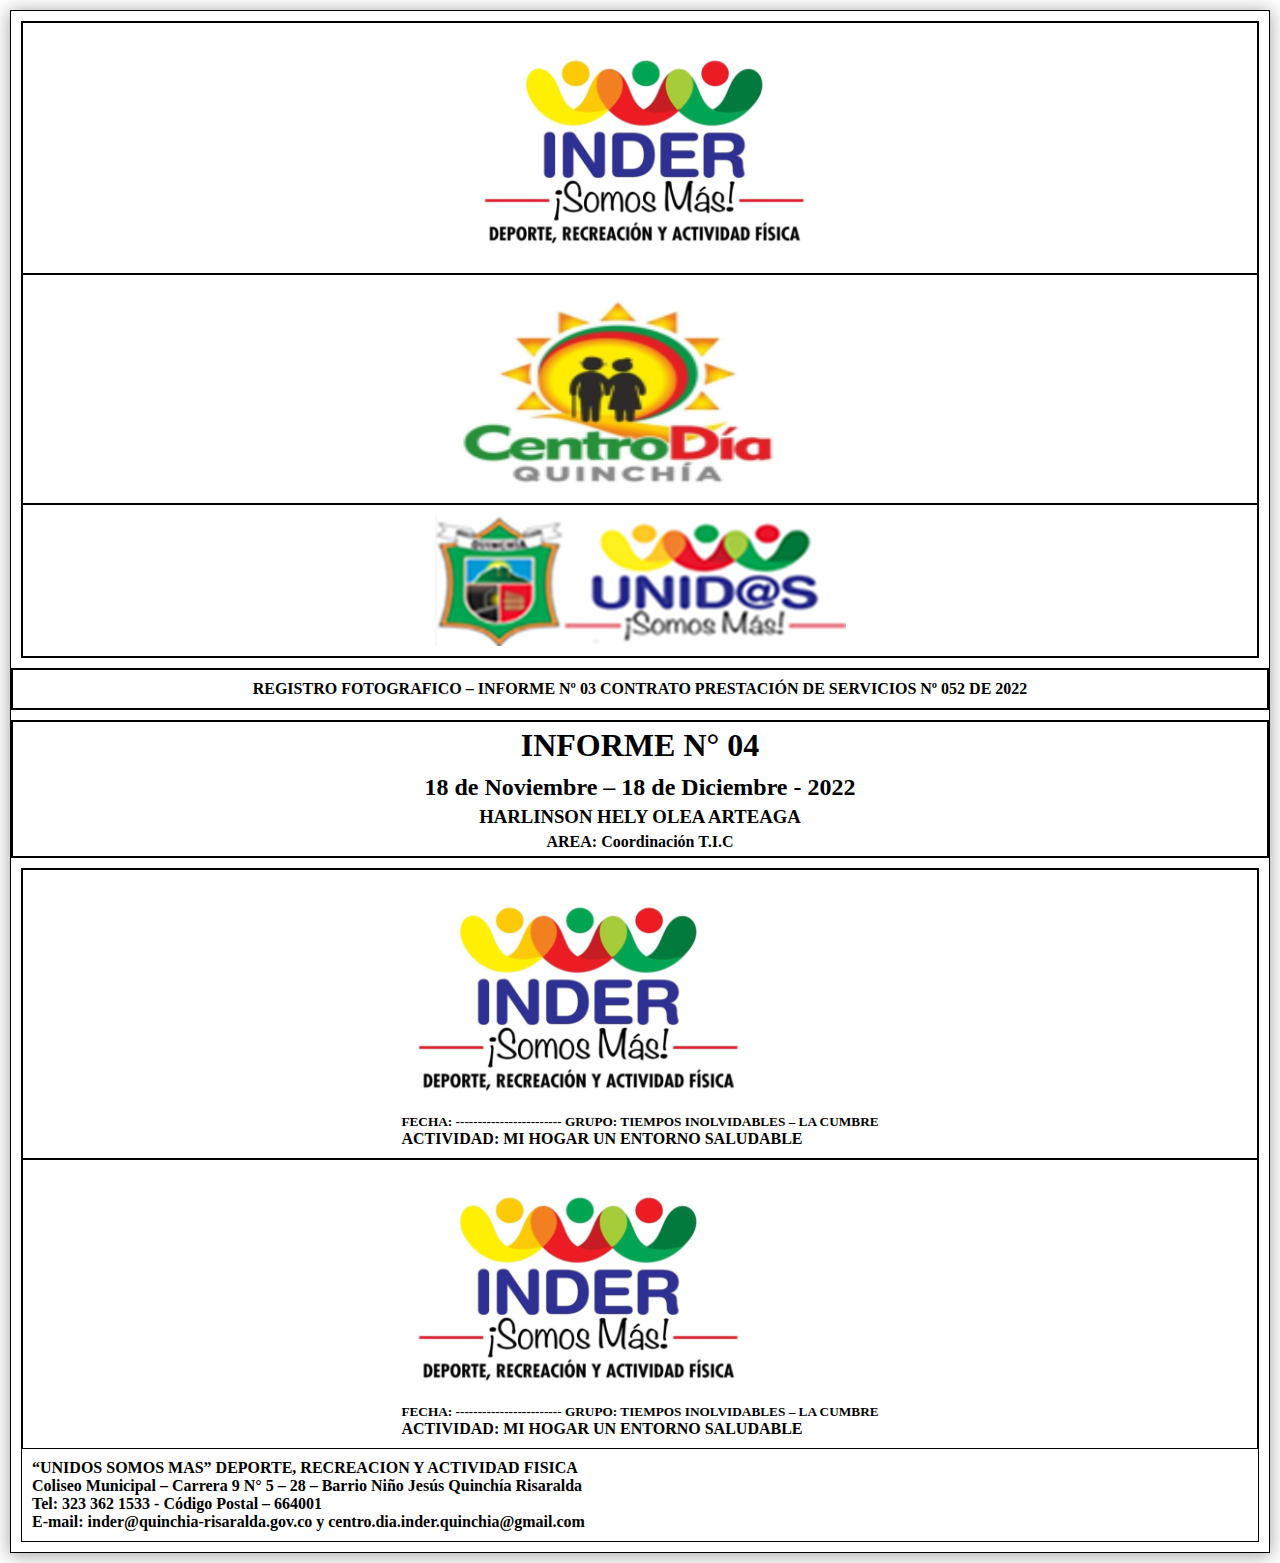
<file: reg_fot.html>
<!DOCTYPE html>
<html lang="es">

<head>
    <meta charset="UTF-8">
    <meta http-equiv="X-UA-Compatible" content="IE=edge">
    <meta name="viewport" content="width=device-width, initial-scale=1.0">
    <title>Registro Fotografico</title>
    <link rel="stylesheet" href="css/estilos_reg_fotos.css">
    <link rel="shortcut icon" href="img/imagen_2.png" type="image/x-icon">
    <link href="https://cdn.jsdelivr.net/npm/bootstrap@5.3.0-alpha3/dist/css/bootstrap.min.css" rel="stylesheet"
        integrity="sha384-KK94CHFLLe+nY2dmCWGMq91rCGa5gtU4mk92HdvYe+M/SXH301p5ILy+dN9+nJOZ" crossorigin="anonymous">
</head>

<body>

    <!-- container padre -->
    <div class="container-fluid">

         <!-- container secundario -->
        <div class="container" id="container">

            <div class="container text-center">

                <!-- Imagenes y texto - Parte superior -->

                <a href="index.html">

                    <div class="row">
                        <div class="col">
                            <img src="img/imagen_2.png" class="img-fluid" alt="">
                        </div>

                        <div class="col">
                            <img src="img/imagen_3.png" class="img-fluid" alt="">
                        </div>
                        <div class="col">
                            <img src="img/imagen_contrato.png" class="img-fluid" alt="">
                        </div>
                    </div>
                </a>
            </div>

            <div class="text-header">
                <p>REGISTRO FOTOGRAFICO – INFORME Nº 03 CONTRATO PRESTACIÓN DE SERVICIOS Nº 052 DE 2022</p>
            </div>

            <!-- Portada con Información -->

            <div class="content">
                <h1>INFORME N° 04</h1>
                <h2>18 de Noviembre – 18 de Diciembre - 2022</h2>
                <h3>HARLINSON HELY OLEA ARTEAGA</h3>
                <h4>AREA: Coordinación T.I.C</h4>
            </div>

            <!-- Apartado de las fotos -->

            <div class="fotos">



                <div class="container text-center">
                    <div class="row">
                        <div class="col">
                            <div class="card mb-3" style="max-width: 540px;">
                                <div class="row g-0">
                                    <div class="col-md-4">
                                        <img src="img/imagen_2.png" class="img-fluid rounded-start" alt="...">
                                    </div>
                                    <div class="col-md-8">
                                        <div class="card-body">
                                            <h5 class="card-title">FECHA: ------------------------ GRUPO: TIEMPOS
                                                INOLVIDABLES – LA CUMBRE </h5>
                                            <p class="card-text">ACTIVIDAD: MI HOGAR UN ENTORNO SALUDABLE</p>

                                        </div>
                                    </div>
                                </div>
                            </div>
                        </div>
                        <div class="col" id="col2">
                            <div class="card mb-3" style="max-width: 540px;">
                                <div class="row g-0">
                                    <div class="col-md-4">
                                        <img src="img/imagen_2.png" class="img-fluid rounded-start" alt="...">
                                    </div>
                                    <div class="col-md-8">
                                        <div class="card-body">
                                            <h5 class="card-title">FECHA: ------------------------ GRUPO: TIEMPOS
                                                INOLVIDABLES – LA CUMBRE</h5>
                                            <p class="card-text">ACTIVIDAD: MI HOGAR UN ENTORNO SALUDABLE</p>

                                        </div>
                                    </div>
                                </div>
                            </div>
                        </div>

                    </div>

                    <!-- Informacion de la Parte Final -->

                    <div class="footer">
                        <p>“UNIDOS SOMOS MAS” DEPORTE, RECREACION Y ACTIVIDAD FISICA <br>
                            Coliseo Municipal – Carrera 9 N° 5 – 28 – Barrio Niño Jesús Quinchía Risaralda <br>
                            Tel: 323 362 1533 - Código Postal – 664001 <br>
                            E-mail: inder@quinchia-risaralda.gov.co y centro.dia.inder.quinchia@gmail.com

                        </p>
                    </div>
                </div>
            </div>

        </div>

    </div>





    <script src="https://cdn.jsdelivr.net/npm/bootstrap@5.3.0-alpha3/dist/js/bootstrap.bundle.min.js"
        integrity="sha384-ENjdO4Dr2bkBIFxQpeoTz1HIcje39Wm4jDKdf19U8gI4ddQ3GYNS7NTKfAdVQSZe"
        crossorigin="anonymous"></script>
</body>

</html>
</file>
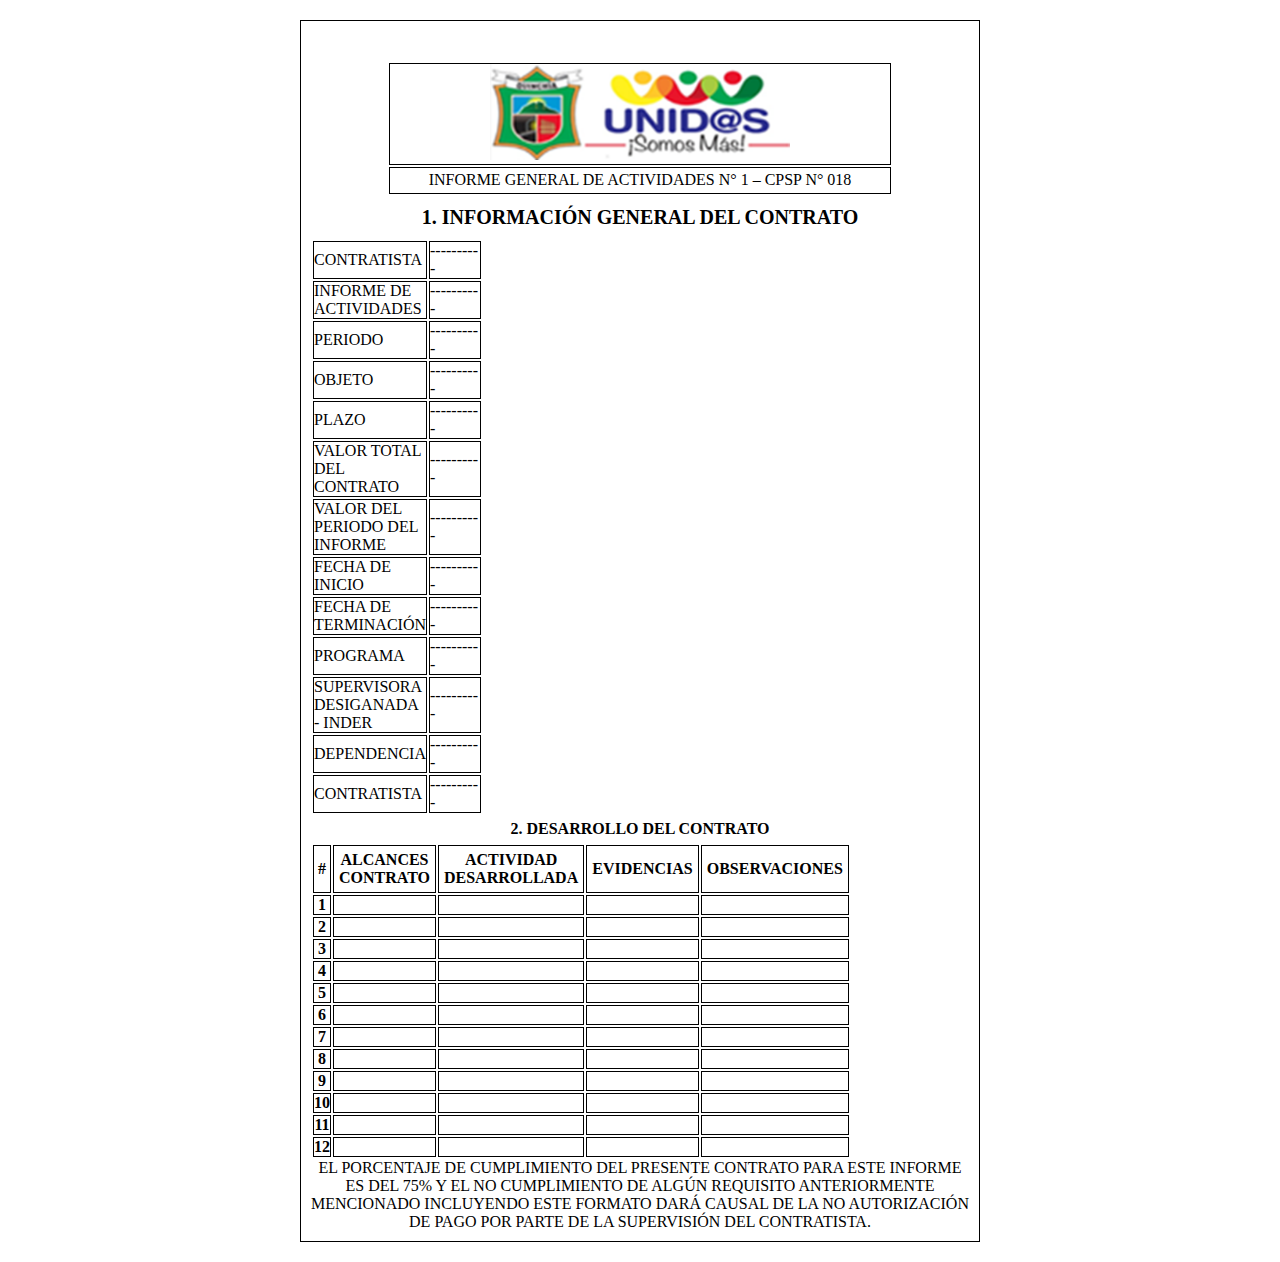
<file: word.html>
<!DOCTYPE html>
<html lang="en">

<head>
    <meta charset="UTF-8">
    <meta http-equiv="X-UA-Compatible" content="IE=edge">
    <meta name="viewport" content="width=device-width, initial-scale=1.0">
    <title>Prueba</title>
    <link rel="stylesheet" href="css/estilos.css">
    <link href="https://cdn.jsdelivr.net/npm/bootstrap@5.3.0-alpha3/dist/css/bootstrap.min.css" rel="stylesheet"
        integrity="sha384-KK94CHFLLe+nY2dmCWGMq91rCGa5gtU4mk92HdvYe+M/SXH301p5ILy+dN9+nJOZ" crossorigin="anonymous">

</head>

<body>

    <div class="container-fluid">

        <div class="container">


            <table class="tablauno">
                <tr>
                    <th id="imagen">
                        <img src="img/imagen_contrato.png" class="img-fluid" alt="">
                    </th>
                </tr>


                <tr>
                    <td id="tres">
                        INFORME GENERAL DE ACTIVIDADES N° 1 – CPSP N° 018
                    </td>



            </table>
            <div class="titulouno">

                <h4>1. INFORMACIÓN GENERAL DEL CONTRATO</h1>
            </div>

            <table class="table">

                <tbody>




                    <tr>


                        <td class="col-md-6 col-lg-6 col-sm-4 col-xs-4">CONTRATISTA</td>
                        <td>----------</td>

                    </tr>
                    <tr>


                        <td>INFORME DE ACTIVIDADES</td>
                        <td>----------</td>

                    </tr>
                    <tr>


                        <td>PERIODO</td>
                        <td>----------</td>

                    </tr>
                    <tr>


                        <td>OBJETO</td>
                        <td>----------</td>

                    </tr>
                    <tr>


                        <td>PLAZO</td>
                        <td>----------</td>

                    </tr>
                    <tr>


                        <td>VALOR TOTAL DEL CONTRATO</td>
                        <td>----------</td>

                    </tr>
                    <tr>


                        <td>VALOR DEL PERIODO DEL INFORME</td>
                        <td>----------</td>

                    </tr>
                    <tr>


                        <td>FECHA DE INICIO</td>
                        <td>----------</td>

                    </tr>
                    <tr>


                        <td>FECHA DE TERMINACIÓN</td>
                        <td>----------</td>

                    </tr>
                    <tr>


                        <td>PROGRAMA</td>
                        <td>----------</td>

                    </tr>
                    <tr>


                        <td>SUPERVISORA DESIGANADA - INDER</td>
                        <td>----------</td>

                    </tr>
                    <tr>


                        <td>DEPENDENCIA</td>
                        <td>----------</td>

                    </tr>
                    <tr>


                        <td>CONTRATISTA</td>
                        <td>----------</td>

                    </tr>




                </tbody>

            </table>

           

            <div class="titulodos">

                <h4>2. DESARROLLO DEL CONTRATO</h1>
            </div>

            <div class="table-responsive-sm">


                <table class="table">

                    <tbody>




                        <tr>

                            <th id="numeral" scope="col" class="col-md-1">#</th>
                            <td id="titulo" class="col-md-3">ALCANCES CONTRATO</td>
                            <td id="titulo" class="col-md-4">ACTIVIDAD DESARROLLADA</td>
                            <td id="titulo" class="col-md-2">EVIDENCIAS </td>
                            <td id="titulo" class="col-md-2">OBSERVACIONES</td>
                        </tr>
                        <tr>

                            <th scope="row">1</th>
                            <td></td>
                            <td></td>
                            <td></td>
                            <td></td>
                        </tr>
                        <tr>

                            <th scope="row">2</th>
                            <td></td>
                            <td></td>
                            <td></td>
                            <td></td>
                        </tr>
                        <tr>

                            <th scope="row">3</th>
                            <td></td>
                            <td></td>
                            <td></td>
                            <td></td>
                        </tr>
                        <tr>

                            <th scope="row">4</th>
                            <td></td>
                            <td></td>
                            <td></td>
                            <td></td>
                        </tr>
                        <tr>

                            <th scope="row">5</th>
                            <td></td>
                            <td></td>
                            <td></td>
                            <td></td>
                        </tr>
                        <tr>

                            <th scope="row">6</th>
                            <td></td>
                            <td></td>
                            <td></td>
                            <td></td>
                        </tr>
                        <tr>

                            <th scope="row">7</th>
                            <td></td>
                            <td></td>
                            <td></td>
                            <td></td>
                        </tr>
                        <tr>

                            <th scope="row">8</th>
                            <td></td>
                            <td></td>
                            <td></td>
                            <td></td>
                        </tr>
                        <tr>

                            <th scope="row">9</th>
                            <td></td>
                            <td></td>
                            <td></td>
                            <td></td>
                        </tr>
                        <tr>

                            <th scope="row">10</th>
                            <td></td>
                            <td></td>
                            <td></td>
                            <td></td>
                        </tr>
                        <tr>

                            <th scope="row">11</th>
                            <td></td>
                            <td></td>
                            <td></td>
                            <td></td>
                        </tr>
                        <tr>

                            <th scope="row">12</th>
                            <td></td>
                            <td></td>
                            <td></td>
                            <td></td>
                        </tr>

                    </tbody>

                </table>

                <div class="textdos">
                    <p>EL PORCENTAJE DE CUMPLIMIENTO DEL PRESENTE CONTRATO PARA ESTE INFORME ES DEL 75% Y EL NO
                        CUMPLIMIENTO
                        DE ALGÚN REQUISITO ANTERIORMENTE MENCIONADO INCLUYENDO ESTE FORMATO DARÁ CAUSAL DE LA NO
                        AUTORIZACIÓN DE PAGO POR PARTE DE LA SUPERVISIÓN DEL CONTRATISTA.</p>
                </div>



            </div>


        </div>
    </div>


    <script src="https://cdn.jsdelivr.net/npm/bootstrap@5.3.0-alpha3/dist/js/bootstrap.bundle.min.js"
        integrity="sha384-ENjdO4Dr2bkBIFxQpeoTz1HIcje39Wm4jDKdf19U8gI4ddQ3GYNS7NTKfAdVQSZe"
        crossorigin="anonymous"></script>
</body>

</html>
</file>
<file: css/estilos_form.css>
*{
    margin: 0;
    padding: 0;
}

.container{
    border: 1px solid black;
    margin: 10px;
    padding: 10px;
    display: flex;
    justify-content: center;
    align-items: center;
    text-align: center;
    box-shadow: rgba(0, 0, 0, 0.24) 0px 3px 8px;
}


.titulo{
    text-align: center;
    margin: 10px;
}

textarea{
    padding: 10px;
}

.col input{
    border: 1px solid black;
}

.col label{
    margin: 10px;
}

.button{
    margin: 10px;
}

button {
    font-size: 17px;
    padding: 0.5em 2em;
    border: transparent;
    box-shadow: 2px 2px 4px rgba(0,0,0,0.4);
    background: dodgerblue;
    color: white;
    border-radius: 4px;
   }
   
   button:hover {
    background: rgb(2,0,36);
    background: linear-gradient(90deg, rgba(30,144,255,1) 0%, rgba(0,212,255,1) 100%);
   }
   
   button:active {
    transform: translate(0em, 0.2em);
   }
</file>
<file: css/estilos.css>
*{
    margin: 0;
    padding: 0;
    
}

.container{
    margin: 20px;
    border: 1px solid black;
    margin-left: 300px;
    margin-right: 300px;
    padding: 10px;
}

tr{
    width: 1000px;
}

#imagen img{
    width: 300px;
}

.tablauno{
    display: flex;
    justify-content: center;
    align-items: center;
    text-align: center;
    margin-top: 30px;
}

table td{
    border: 1px solid black;
    width: 50px;
    font-weight: 500;
}

#titulo{
    padding: 5px;
    margin: 0 auto;
    text-align: center;
    font-weight: 700;
}

table img{
    width: 250px;
}



table th{
    border: 1px solid black;
    
}

#tablauno td{
    width: 100px;
}



#numeral{
    padding: 0px;
    width: 0px;
    text-align: center;
}



table #uno{
    width: 200px;
    margin-left: 0px;
}


table #dos{
    width: 150px;
    
}

table #tres{
    width: 500px;
    height: 25px;
}

.titulouno{
text-align:center;
margin: 10px;
}

.titulouno h4{
    font-size: 20px;

}

.tablados{
    /* display: flex;
    justify-content: center;
    align-items: center; */
    width: 100%;
    
}

.tablados td{
   height: 25px;
   width: 500px;
}

.tablados #objetodos{
    height: 200px;
}

.titulodos{
    text-align:center;
    margin: 5px;
}

.tablatres{
    display: flex;
    justify-content: center;
    align-items: center;
    /* margin: 10px;
    margin-left: 20px;
    margin-right: 20px; */
    text-align: center;
}

.tablados td{
    height: 25px;
    width: 500px;
 }

 .tablatres #cabeza{
    background-color: grey;
 }
 
 .tablatres #invi{
    color: white;
 }
 
 .tablatres #numero{
    width: 10px;
    text-align: center;
 }

 .tablatres #numeroa{
    width: 15px;
    text-align: center;
 }
 

.fin{
    text-align: center;
    margin-bottom: 50px;
}



.textdos{
    font-weight: 500;
    text-align: center;
}

.firmas{
    text-align: center;
}



.firmauno hr{
   margin: 0 auto;
   width: 300px;
   height: 2px;  
}

.container.text-center{
    margin: 0px;
    border: 0px;
}

.col p{
    margin-bottom: 0px;
    font-weight: 500;
}

.col hr{
    margin-bottom: 0px;
}
</file>
<file: css/estilos_info_general.css>
*{
    margin: 0;
    padding: 0;
    font-family: 'Times New Roman', Times, serif;
}

.container{
    margin: 20px;
    border: 1px solid black;
    margin-left: 300px;
    margin-right: 300px;
    padding: 10px;
}

#container{
-webkit-box-shadow: 0px 2px 17px 1px rgba(0,0,0,0.35);
-moz-box-shadow: 0px 2px 17px 1px rgba(0,0,0,0.35);
box-shadow: 0px 2px 17px 1px rgba(0,0,0,0.35);
}



#imagen img{
    width: 300px;
}

.tablauno{
    display: flex;
    justify-content: center;
    align-items: center;
    text-align: center;
    margin-top: 30px;
}

table td{
    border: 1px solid black;
    width: 50px;
    font-weight: 500;
}

#titulo{
    padding: 5px;
    margin: 0 auto;
    text-align: center;
    font-weight: 700;
}

table th{
    border: 1px solid black;
    
}

table #uno{
    width: 500px;
    height: 25px;
}

.titulouno{
text-align:center;
margin: 10px;
}

.titulouno h4{
    font-size: 20px;
}

.firmas{
    text-align: center;
}

.container.text-center{
    margin: 0px;
    border: 0px;
}

.col p{
    margin-bottom: 0px;
    font-weight: 500;
    
}

.col hr{
    margin-bottom: 0px;
    margin-top: 20px;
}
</file>
<file: css/estilos_reg_fotos.css>
*{
    padding: 0;
    margin: 0;
    font-family: 'Times New Roman', Times, serif;
 }

.container{
    border: 1px solid black;
    margin: 10px;
    font-weight: 700;
}

#container{
-webkit-box-shadow: 0px 2px 17px 1px rgba(0,0,0,0.35);
-moz-box-shadow: 0px 2px 17px 1px rgba(0,0,0,0.35);
box-shadow: 0px 2px 17px 1px rgba(0,0,0,0.35);
}

 .col{
    border: 1px solid black;
    padding: 10px;
    justify-content: center;
    align-items: center;
    display: flex;
 }

.text-header{
    border: 2px solid black;
    text-align: center;
    margin-bottom: 10px;
}

.text-header p{
    margin: 0px;
    padding: 10px;
}

.content{
    text-align: center;
    border: 2px solid black;
    margin-bottom: 10px;
}

.content h1, h2, h4{
    padding: 5px;
}

.footer{
  padding: 10px;
}
</file>
